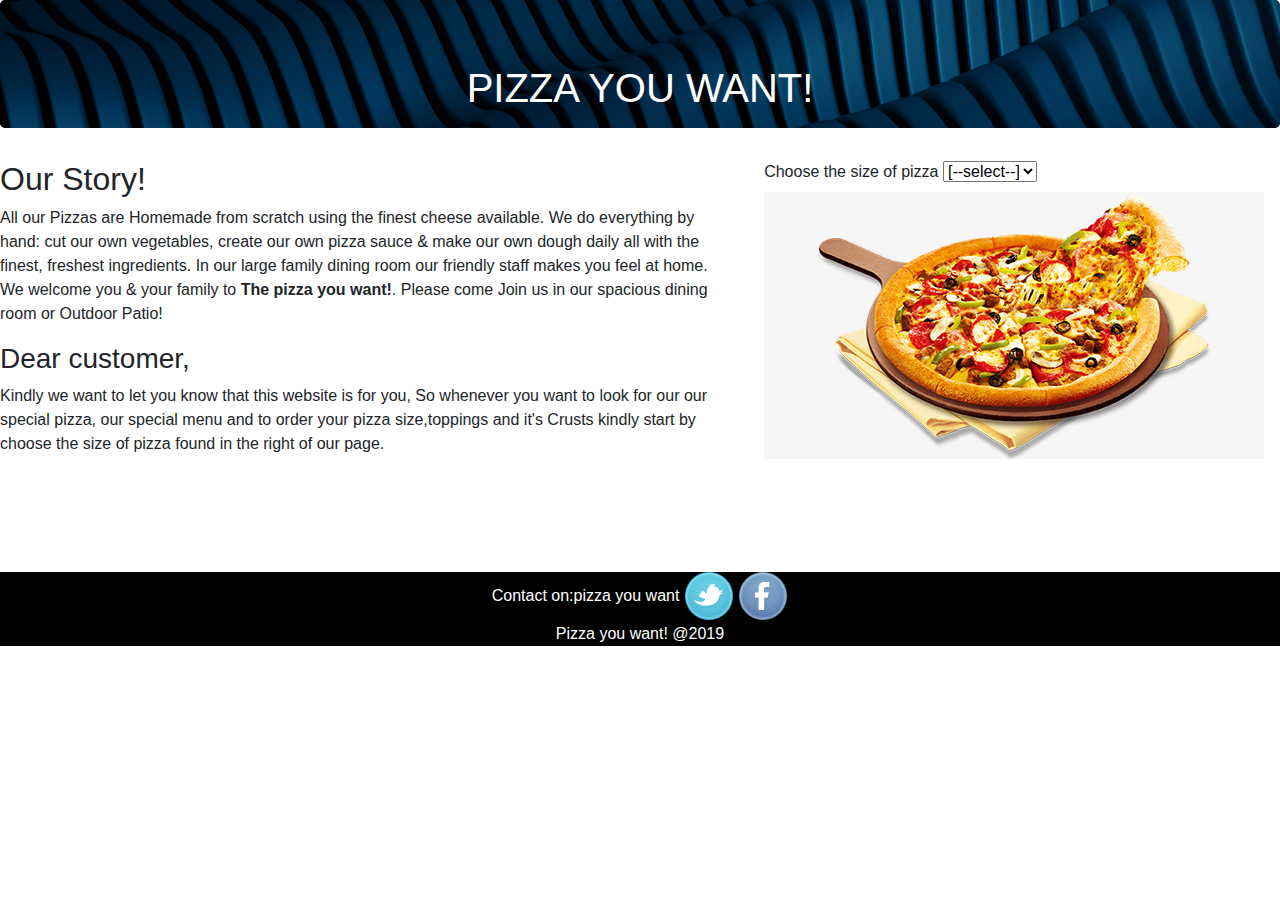
<file: pizza.html>
<!DOCTYPE html>
<html lang="en">
<head>
    <meta charset="UTF-8">
    <meta name="viewport" content="width=device-width, initial-scale=1.0">
    <meta http-equiv="X-UA-Compatible" content="ie=edge">
    <title>Pizza application</title>
    <link href="css/bootstrap.css" rel="stylesheet" type="text/css">
    <link href="css/styles.css" rel="stylesheet" type="text/css">
    <!-- <script src="js/jquery.js"></script> -->
    <script src="js/scripts.js"></script>
</head>
<body>

    <div class="jumbotron">
      <h1>PIZZA YOU WANT!</h1>
    
    </div>
    <div class="row">
      <div class="col-md-7">
        <h2>  Our Story!</h2>
        <p>All our Pizzas are Homemade from scratch using the finest cheese available. We do everything by hand: cut our own vegetables, create our own pizza sauce & make our own dough daily all with the finest, freshest ingredients. In our large family dining room our friendly staff makes you feel at home. We welcome you & your family to <strong>The pizza you want!</strong>. Please come Join us in our spacious dining room or Outdoor Patio! </p>
        <h3>Dear customer,</h3>
        <p>Kindly we want to let you know that this website is for you, So whenever you want to look for our our special pizza, our special menu and to order your pizza size,toppings and it's Crusts kindly start by choose the size of pizza found in the right of our page. </p>
      </div>
      <div class="col-md-4"></select>
        <label for="Pizza_size">Choose the size of pizza</label>
        <select id="select-item" onchange="getSelectedItem(this)">
          <option selected>[--select--]</option>
          <option>Small</option>
          <option>Medium</option>
          <option>Large</option>
        </select><br>
        <img src="images/small_piza.jpg">
      </div>
    </div>

    <form > 
      <div class="row pizza small">
        <div class="col-md-3">
          <img src="images/small_piza.jpg" width="60%">
       </div>
       <div class="col-md-3 toppings">
          <label><h3>Choose Pizza toppings:</h3></label><br>
            <input type="radio" class="sm-radio-btn" onclick="checkedbutton()"> <span>Pepperona</span> &nbsp;<strong> Price:  Rwf <span>  2000</span> </strong><br>
            <input type="radio" class="sm-radio-btn" onclick="checkedbutton()"> <span>Mushrooms</span> &nbsp;<strong> Price:  Rwf <span>2500 </span></strong><br>
            <input type="radio" class="sm-radio-btn" onclick="checkedbutton()"> <span>Sausage</span> &nbsp;<strong> Price:  Rwf <span>2000 </span></strong><br>
            <input type="radio" class="sm-radio-btn" onclick="checkedbutton()"> <span>Onions</span> &nbsp;<strong> Price:  Rwf <span> 1000 </span></strong><br>
            <input type="radio" class="sm-radio-btn" onclick="checkedbutton()"> <span>Extracheese</span> &nbsp;<strong> Price:  Rwf <span>2000 </span></strong><br>
            <input type="radio" class="sm-radio-btn" onclick="checkedbutton()"> <span>Bacon</span> &nbsp;<strong> Price:  Rwf <span> 3000 </span></strong><br>
        </div>
        <div class="col-md-3">
          <label> <h3>Choose Pizza Crusts:</h3></label><br>
          <input type="radio" class="sm-radio-btn" onclick="checkedbutton()"> <span>Thin Crust</span> &nbsp;<strong> Price:  Rwf <span>  1000</span> </strong><br>
          <input type="radio" class="sm-radio-btn" onclick="checkedbutton()"> <span>Flatbread Crust</span> &nbsp;<strong> Price:  Rwf <span>  1000</span> </strong><br>
          <input type="radio" class="sm-radio-btn" onclick="checkedbutton()"> <span>Crispy crust</span> &nbsp;<strong> Price:  Rwf <span>  2000</span> </strong><br>
          <input type="radio" class="sm-radio-btn" onclick="checkedbutton()"> <span>Stuffed crust</span> &nbsp;<strong> Price:  Rwf <span>  3000</span> </strong><br>
          <input type="radio" class="sm-radio-btn" onclick="checkedbutton()"> <span>Gluten-free</span> &nbsp;<strong> Price:  Rwf <span>  4000</span> </strong><br>
          <input type="radio" class="sm-radio-btn" onclick="checkedbutton()"> <span>Thick Crust</span> &nbsp;<strong> Price:  Rwf <span>  5000</span> </strong><br>
        </div>
        <button type="submit" class="btn-checkout">Checkout</button>
        <div class="col-md-3 checkout"></div>
        <div class="delivary"></div>
        <p class="total"></p>
        
    </div>
    <div class="row pizza medium">
      <div class="col-md-3">
        <img src="images/big_mushroon.jpg" width="80%">
      </div>
      <div class="col-md-3 toppings">
          <label><h3> Choose Pizza toppings:</h3></label><br>
          <input type="radio" class="sm-radio-btn" onclick="checkedbutton()"> <span>Pepperona</span> &nbsp;<strong> Price:  Rwf <span>  3000</span> </strong><br>
          <input type="radio" class="sm-radio-btn" onclick="checkedbutton()"> <span>Mushrooms</span> &nbsp;<strong> Price:  Rwf <span> 3500</span> </strong><br>
          <input type="radio" class="sm-radio-btn" onclick="checkedbutton()"> <span>Sausage</span> &nbsp;<strong> Price:  Rwf <span>  3000</span> </strong><br>
          <input type="radio" class="sm-radio-btn" onclick="checkedbutton()"> <span>Onions</span> &nbsp;<strong> Price:  Rwf <span>  1500</span> </strong><br>
          <input type="radio" class="sm-radio-btn" onclick="checkedbutton()"> <span>Extracheese</span> &nbsp;<strong> Price:  Rwf <span>  3000</span> </strong><br>
          <input type="radio" class="sm-radio-btn" onclick="checkedbutton()"> <span>Bacon</span> &nbsp;<strong> Price:  Rwf <span>  4000</span> </strong><br>
      </div>
      <div class="col-md-3">
        <label> <h3>Choose Pizza Crusts:</h3></label><br>
        <input type="radio" class="sm-radio-btn" onclick="checkedbutton()"> <span>Thin Crust</span> &nbsp;<strong> Price:  Rwf <span>  2000</span> </strong><br>
          <input type="radio" class="sm-radio-btn" onclick="checkedbutton()"> <span>Flatbread Crust</span> &nbsp;<strong> Price:  Rwf <span>  2000</span> </strong><br>
          <input type="radio" class="sm-radio-btn" onclick="checkedbutton()"> <span>Crispy crust</span> &nbsp;<strong> Price:  Rwf <span>  3000</span> </strong><br>
          <input type="radio" class="sm-radio-btn" onclick="checkedbutton()"> <span>Stuffed crust</span> &nbsp;<strong> Price:  Rwf <span>  4000</span> </strong><br>
          <input type="radio" class="sm-radio-btn" onclick="checkedbutton()"> <span>Gluten-free</span> &nbsp;<strong> Price:  Rwf <span>  5000</span> </strong><br>
          <input type="radio" class="sm-radio-btn" onclick="checkedbutton()"> <span>Thick Crust</span> &nbsp;<strong> Price:  Rwf <span>  6000</span> </strong><br>
        </div>
      <button type="submit" class="btn-checkout">Checkout</button>
      <div class="col-md-3 checkout"></div>
    </div>
    <div class="row pizza large">
      <div class="col-md-3">
        <img src="images/magic-mushroom-pizza2.jpg" width="100%">
      </div>
      <div class="col-md-3 toppings">
        <label><h3> Choose Pizza toppings:</h3></label><br>
        <input type="radio" class="sm-radio-btn" onclick="checkedbutton()"> <span>Pepperona</span> &nbsp;<strong> Price:  Rwf <span>  4000</span> </strong><br>
        <input type="radio" class="sm-radio-btn" onclick="checkedbutton()"> <span>Mushrooms</span> &nbsp;<strong> Price:  Rwf <span> 4500</span> </strong><br>
        <input type="radio" class="sm-radio-btn" onclick="checkedbutton()"> <span>Sausage</span> &nbsp;<strong> Price:  Rwf <span>  4000</span> </strong><br>
        <input type="radio" class="sm-radio-btn" onclick="checkedbutton()"> <span>Onions</span> &nbsp;<strong> Price:  Rwf <span>  2000</span> </strong><br>
        <input type="radio" class="sm-radio-btn" onclick="checkedbutton()"> <span>Extracheese</span> &nbsp;<strong> Price:  Rwf <span>  4000</span> </strong><br>
        <input type="radio" class="sm-radio-btn" onclick="checkedbutton()"> <span>Bacon</span> &nbsp;<strong> Price:  Rwf <span>  5000</span> </strong><br>
    </div>
      <div class="col-md-3">
        <label> <h3>Choose Pizza Crusts:</h3></label><br>
        <input type="radio" class="sm-radio-btn" onclick="checkedbutton()"> <span>Thin Crust</span> &nbsp;<strong> Price:  Rwf <span>  3000</span> </strong><br>
          <input type="radio" class="sm-radio-btn" onclick="checkedbutton()"> <span>Flatbread Crust</span> &nbsp;<strong> Price:  Rwf <span>  3000</span> </strong><br>
          <input type="radio" class="sm-radio-btn" onclick="checkedbutton()"> <span>Crispy crust</span> &nbsp;<strong> Price:  Rwf <span>  4000</span> </strong><br>
          <input type="radio" class="sm-radio-btn" onclick="checkedbutton()"> <span>Stuffed crust</span> &nbsp;<strong> Price:  Rwf <span>  5000</span> </strong><br>
          <input type="radio" class="sm-radio-btn" onclick="checkedbutton()"> <span>Gluten-free</span> &nbsp;<strong> Price:  Rwf <span>  6000</span> </strong><br>
          <input type="radio" class="sm-radio-btn" onclick="checkedbutton()"> <span>Thick Crust</span> &nbsp;<strong> Price:  Rwf <span>  7000</span> </strong><br>
        </div>
      <button type="submit" class="btn-checkout">Checkout</button>
      <div class="col-md-3 checkout"></div>
    </div>
  </form>
  <div class="summary"></div>
  <div class="footer">
    Contact on:pizza you want 
    <img src="images/twitter.png"> 
    <img src="images/facebook.png"> 
    <p>Pizza you want! @2019</p>     
  </div>
</body>
</html>
</file>
<file: css/styles.css>
.pizza{
  display:none;
}
.delivary{
  display: none;
 }   
 .jumbotron{
   background-image: url("../images/background.png");  
   color:white;
   height: 30px;
 }
.home_content{
display: flex;
flex-direction: row;
justify-content:space-between;
}
h1{
  text-align: center;
}
.footer{
  text-align:center;
  border:0px solid black;
  background-color: black;
  color: white;
  margin-top: 100px;
}
</file>
